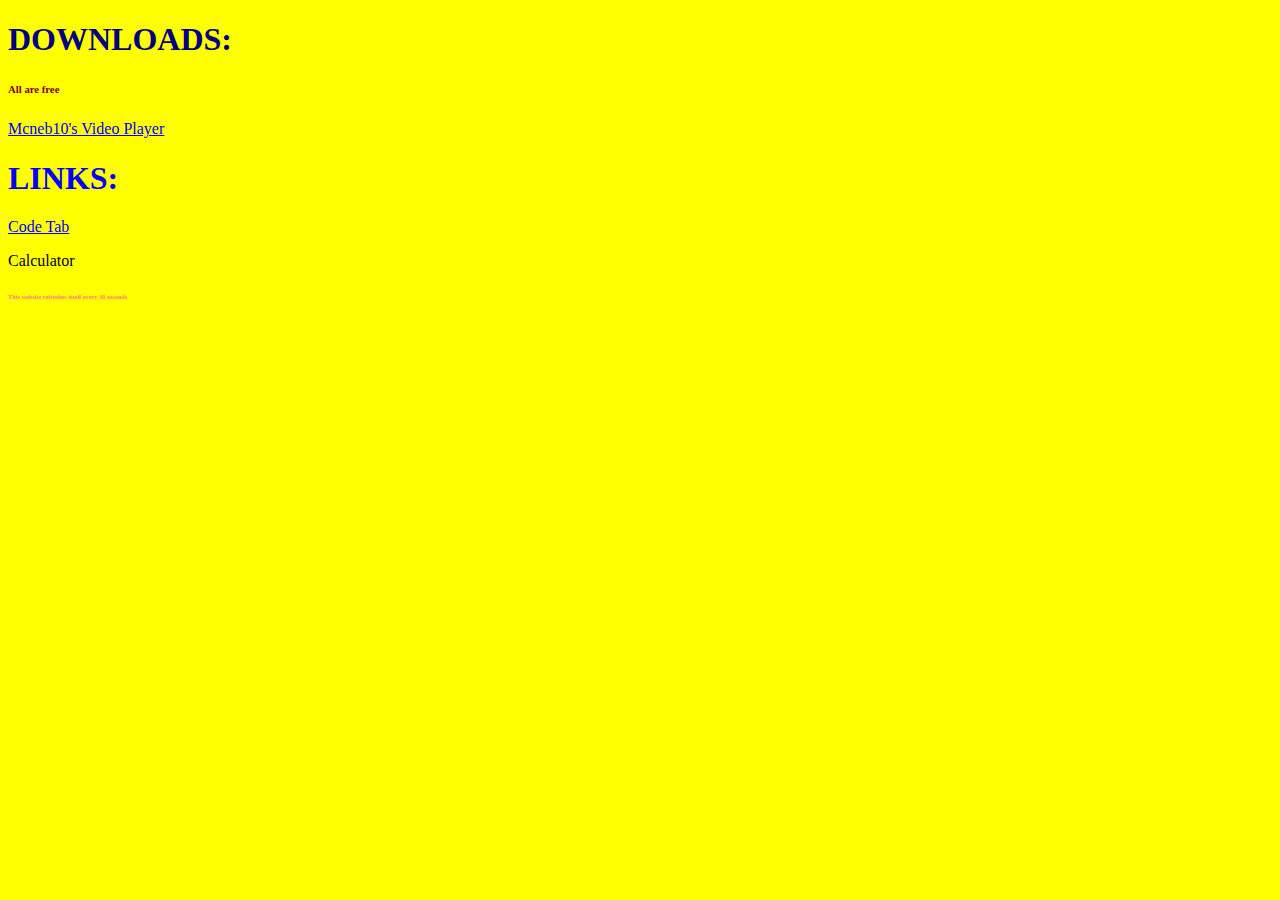
<file: index.html>
﻿<!-- Main File -->
<!DOCTYPE html>
<html xmlns="http://www.w3.org/1999/xhtml">
<link rel="stylesheet" type="text/css" href="css.css">
<head>
<link rel="icon" type="image/png" href="icon.png">
<meta name="description" content="Conatains the main page for Mcneb10s website">
<meta name="keywords" content="mcneb10, Mcneb10, m, M,c,C,n,N,e,E,B,b,1,0">
<meta name="robots" content="noimageindex,index,nofollow,">
<meta http-equiv="refresh" content="30">
<title>MAIN</title>
</head>
<body>
<h1 id="d">DOWNLOADS:</h1>
<h6 id="a">All are free</h6>
<p>
<a href="Mcneb10sVideoPlayer.zip">Mcneb10's Video Player</a>
</p>
<h1>LINKS:</h1>
<a href="CodeTab.html">Code Tab</a>
<p>
<a>Calculator</a>
</body>
<h6 id="r"><small><small>This website refreshes itself every 30 seconds</small></small></h6>
</html>
</file>
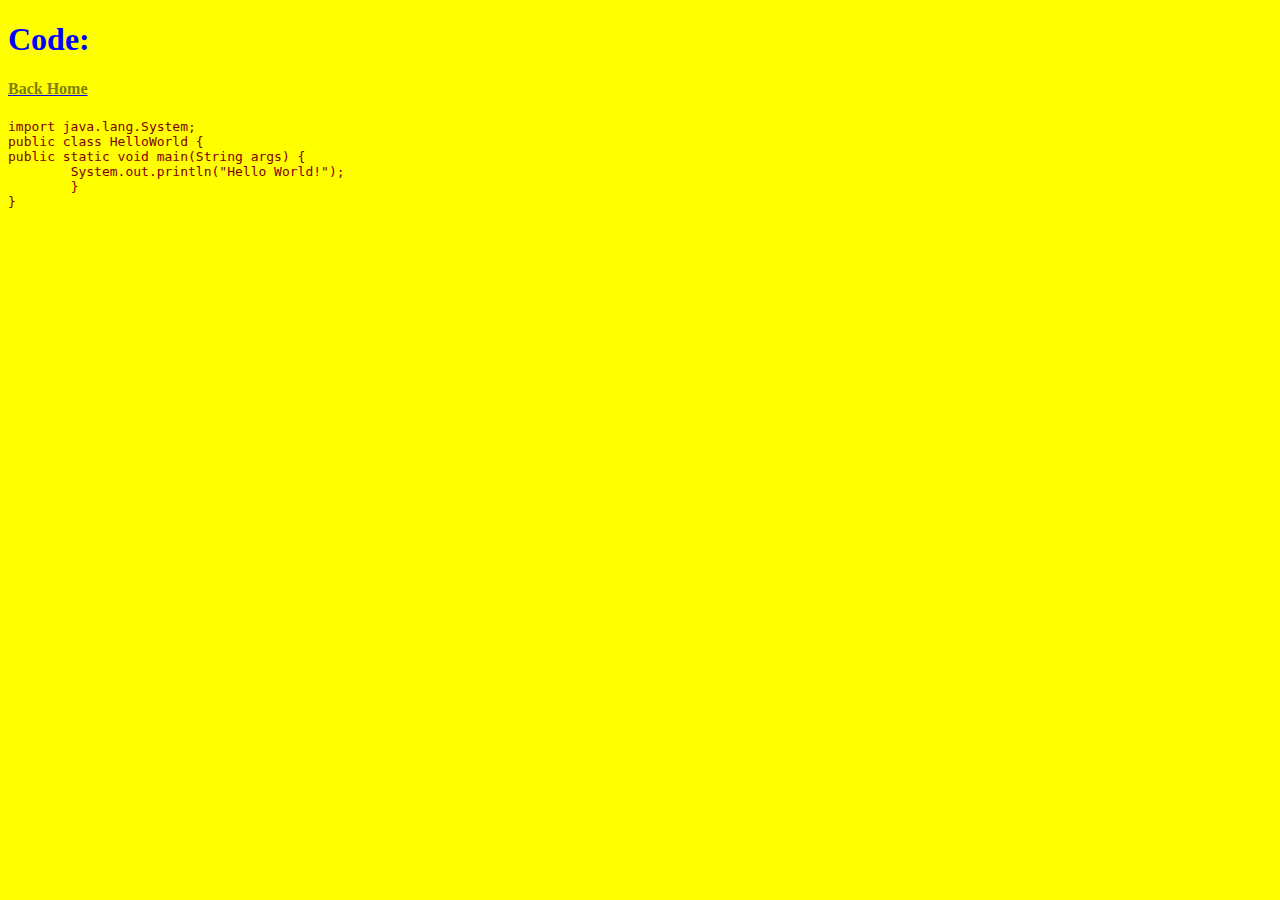
<file: CodeTab.html>
<!DOCTYPE html>
<html lang="en">
<link rel="stylesheet" type="text/css" href="css1.css">
<head>
<link rel="icon" type="image/png" href="icon.png">
<title>Codes</title>
</head>
<body>
<h1>Code:</h1>
<a href="index.html"><h4>Back Home</h4></a>
<code>
<pre>
import java.lang.System;
public class HelloWorld {
public static void main(String args) {
	System.out.println("Hello World!");
	}
}
</pre>
</code>
<p>
</body>
</html>
</file>
<file: css.css>
@charset "ISO-8859-1";
body {
	background-color: yellow;
}
h1 {
	color: blue;
}
h6#r {
	color: #ff8080;
	font-size:xx-small;
}
h1#d {
	color: navy;
}
h6#a {
	color:maroon;			
}
</file>
<file: css1.css>
@charset "ISO-8859-1";
body {
	background-color: yellow;
}
code {
	color: maroon;
}
h1 {
	color: blue;
}
h4 {
	color: olive;
}
</file>
